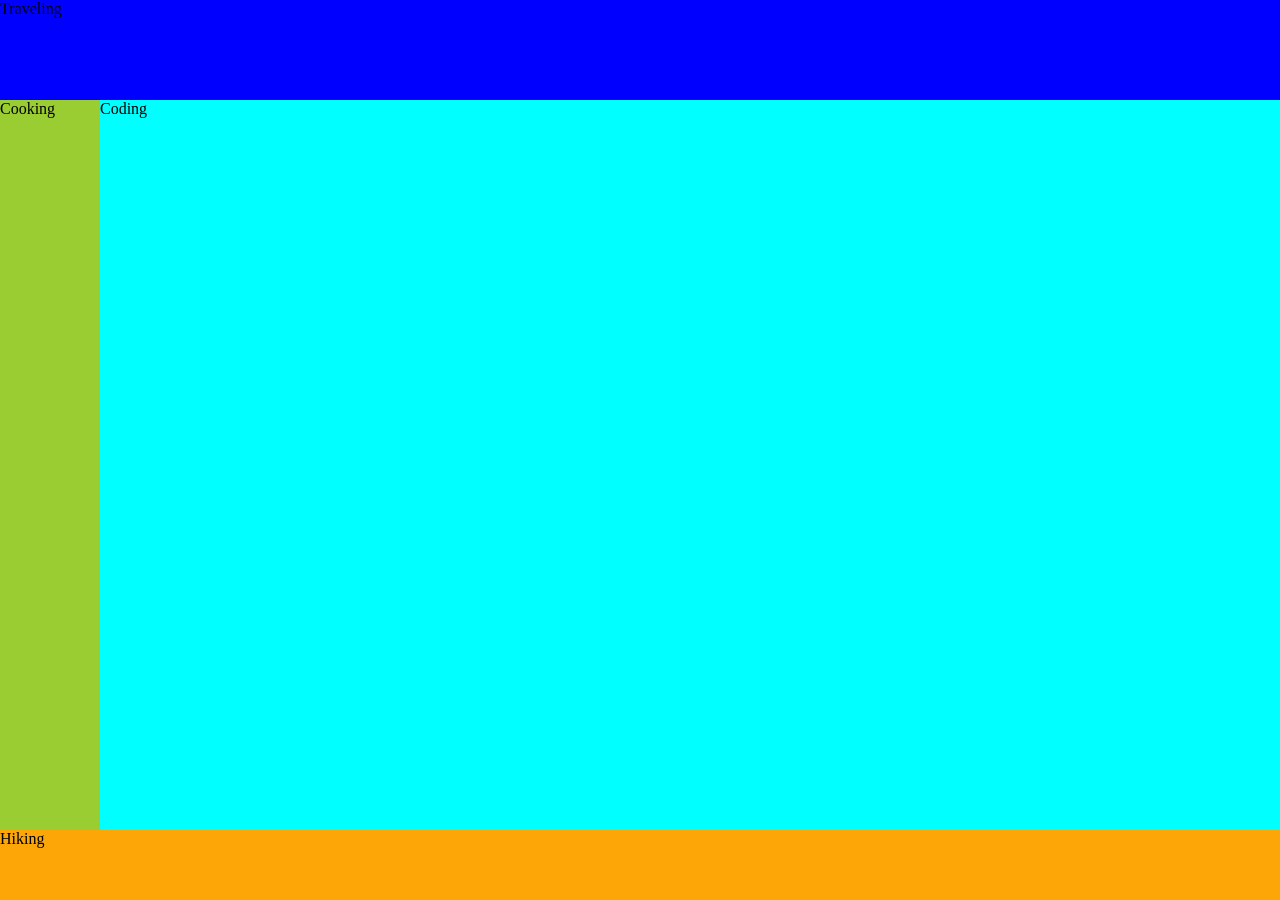
<file: index.html>
<!DOCTYPE html>
<html lang="en">
    <head>
        <meta charset="UTF-8">
        <meta http-equiv="X-UA-Compatible" content="IE=edge">
        <meta name="viewport" content="width=device-width, initial-scale=1.0">
        <link rel="stylesheet" href="myPortfolio.css">
        <title>My Portfolio</title>
    </head>
    <body>
    <div class="container">
        <Header class="header">Traveling</Header>
        <div class="sidebar">Cooking</div>
        <main class="main">Coding</main>
        <footer class="footer">Hiking</footer>
    </div>
    </body>
</html>
</file>
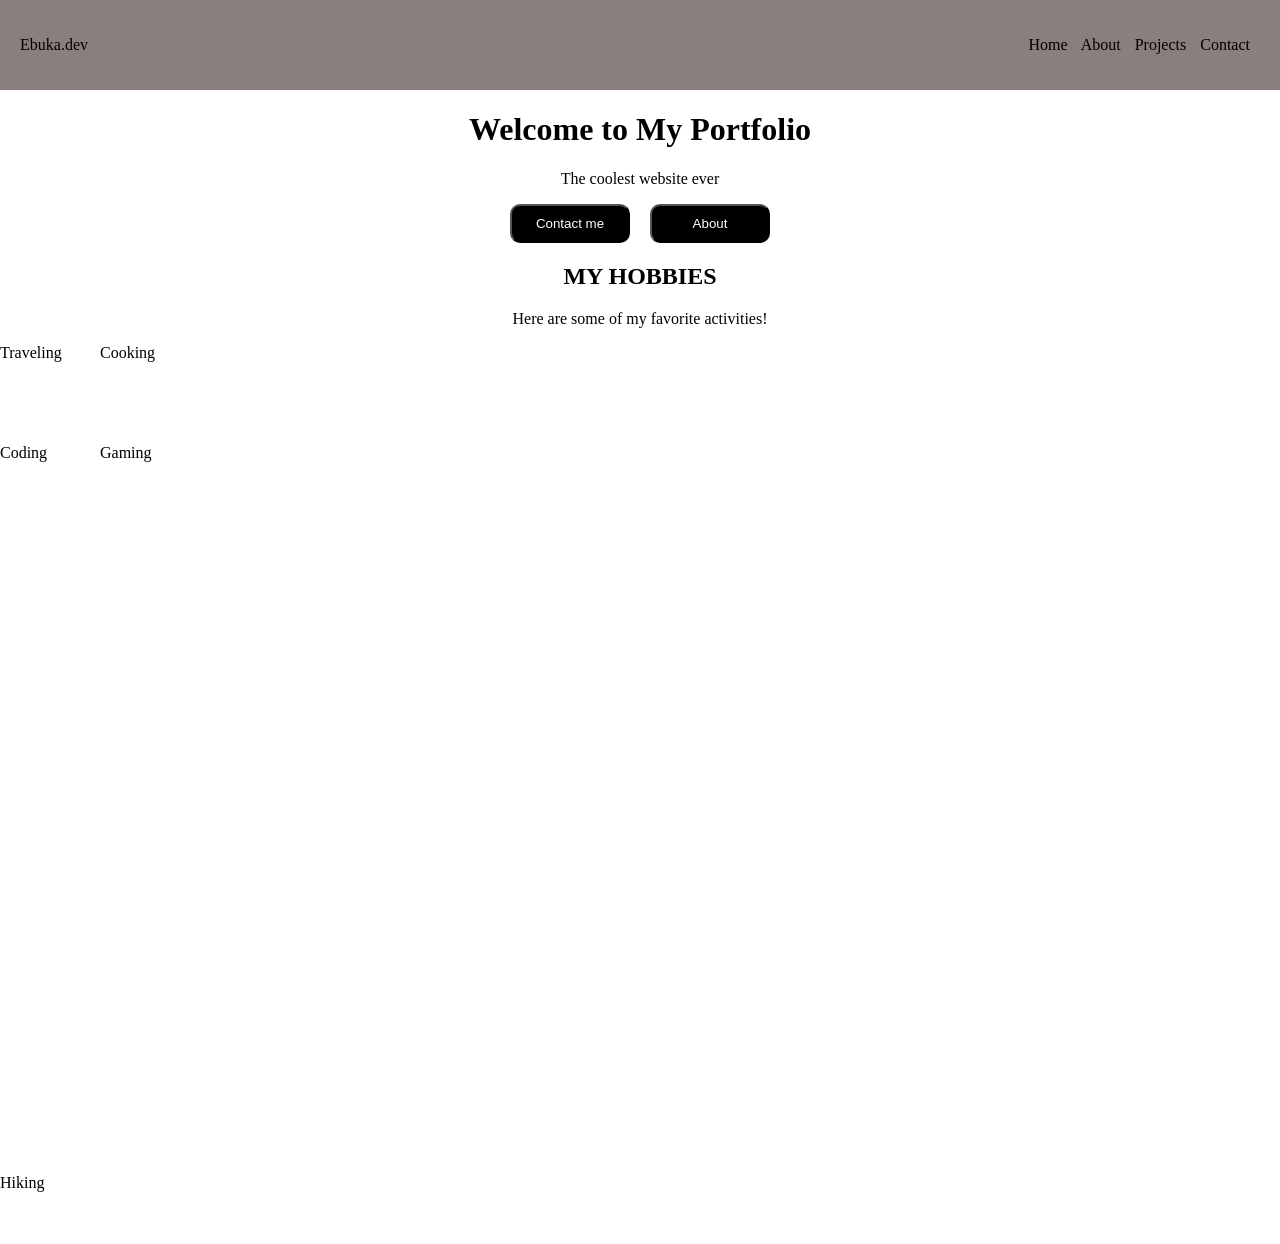
<file: myPorfolio.html>
<!DOCTYPE html>
<html lang="en">
    <head>
        <meta charset="UTF-8">
        <meta http-equiv="X-UA-Compatible" content="IE=edge">
        <meta name="viewport" content="width=device-width, initial-scale=1.0">
        <link rel="stylesheet" href="myPortfolio.css">
        <title>My Portfolio</title>
    </head>
    <body>
        <div class="nav-bar">
            <p>Ebuka.dev</p>
            <nav>
                <a href="#">Home</a>
                <a href="#">About</a>
                <a href="#">Projects</a>
                <a href="#">Contact</a>
            </nav>
        </div>
        <header>
            <h1>Welcome to My Portfolio</h1>
            <p>The coolest website ever</p>
            <div class="call-to-action">
                <button>
                    Contact me
                </button>
                <button>
                    About
                </button>
            </div>
        </header>
        <section class="hobbies">
            <h2>MY HOBBIES</h2>
            <p>Here are some of my favorite activities!</p>

            <div class="container">
                <div class="child">Traveling</div>
                <div class="child">Cooking</div>
                <div class="child">Coding</div>
                <div class="child">Gaming</div>
                <div class="child">Hiking</div>
            </div>
        </section>
    </body>
</html>
</file>
<file: myPortfolio.css>
html, body {
    padding: 0;
    margin: 0;
}


.nav-bar {
    display: flex;
    justify-content: space-between;
    align-items: center;
    background-color: #8b7e7e;
    padding: 20px;
}

.nav-bar a {
    padding-right: 10px;
    text-decoration: none;
    color: black;
}

.nav-bar a:hover {
    color: white;
    text-decoration: underline;
    text-underline-offset: 8px;
}

header {

}

h1 {
    text-align: center;
}

h1 + p {
    text-align: center
}

.call-to-action {
    display: flex;
    justify-content: center;
    width: 100%;
    gap: 20px;
}

.call-to-action button {
    background-color: black;
    color: white;
    min-width: 120px;
    padding-bottom: 10px;
    padding-top: 10px;
    border-radius: 10px;
}

.call-to-action button:hover {
    background-color: #fceded;
    color: black;
}

h2 {
    text-align: center;

}

h2 + p {
    text-align: center;
}

.container {
  display: grid;
  min-height:100vh;
  width: 100%;
  grid-template: 
  "header header" 100px
  "sidebar main" 1fr
  "footer footer" 70px
  / 100px 1fr
}


.header {
    background-color: blue;
    grid-area: header;
}

.sidebar {
    background-color: yellowgreen;
    grid-area: sidebar;
}

.main {
    background-color: aqua;
    grid-area: main;
}

.footer {
    background-color: rgb(252, 166, 8);
    grid-area: footer;
}


/* @media (max-width: 600px) {
    .container {
       grid-template-columns: 1fr 1fr
    }
} */


/* .container div {
    background-color: pink;
    flex-grow: 1;
    flex-basis: 200px;
    flex-shrink: 1;
    min-height: 200px;
    display: flex;
    justify-content: center;
    align-items: center;
    font-size: 20px;
    color: blue;
} */
</file>
